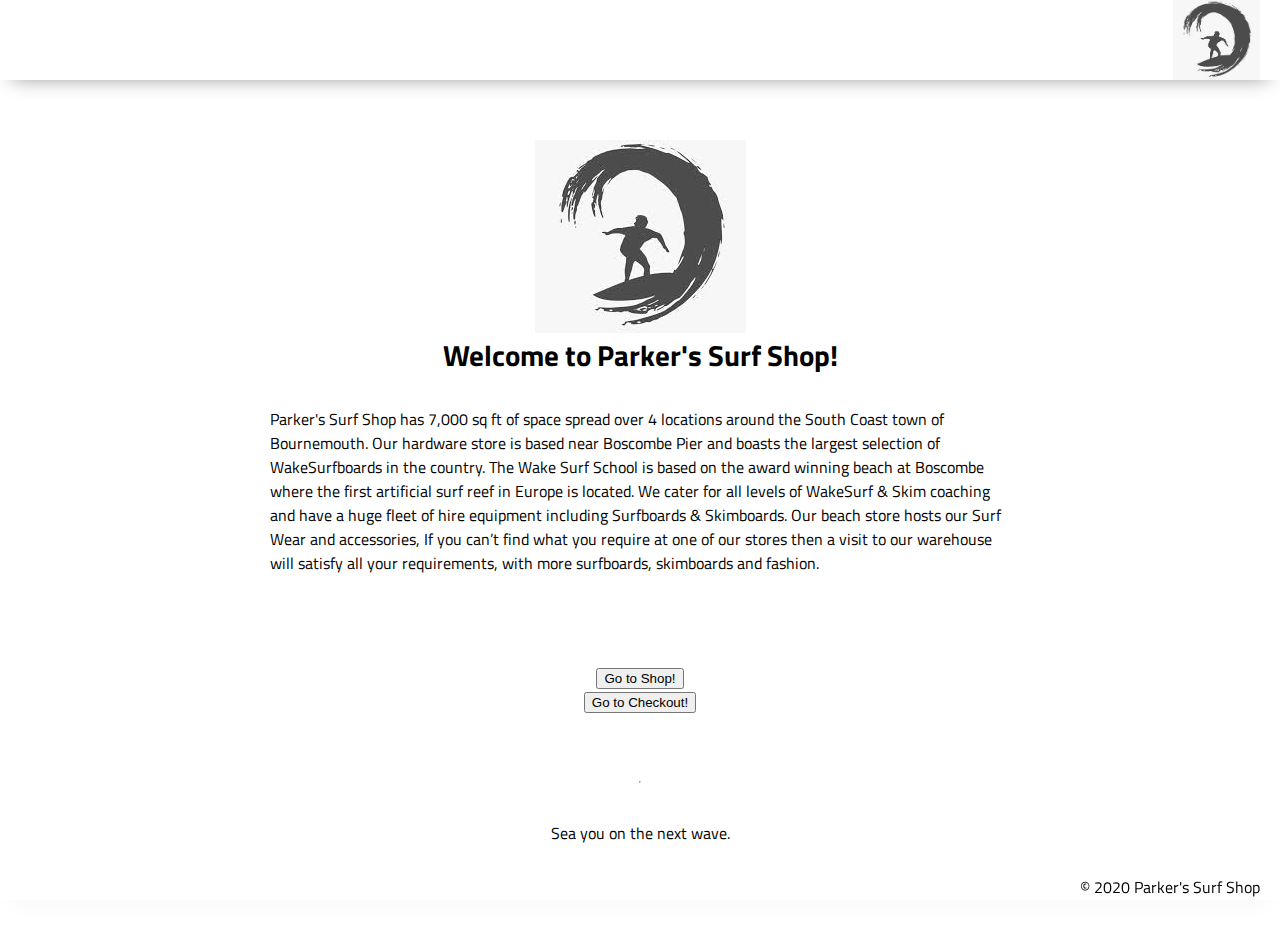
<file: index.html>
<!DOCTYPE html>
<html lang="en">

<head>
    <meta charset="UTF-8">
    <meta name="viewport" content="width=device-width, initial-scale=1.0">
    <meta http-equiv="X-UA-Compatible" content="ie=edge">
    <link href="https://fonts.googleapis.com/css2?family=Titillium+Web:wght@300&display=swap" rel="stylesheet">
    <link rel="stylesheet" href="styles/reset.css">
    <link rel="stylesheet" href="styles/style.css">
    <link rel="stylesheet" href="styles/home.css">
    <title>Document</title>
</head>

<body>
    <header>
        <div class="gutter-right logo">
            <img src="assets/logo.PNG"/>
        </div>
    </header>
    <main>
        <section class="main-section">
            <img src="assets/logo.PNG"/>
            <h2>
                Welcome to Parker's Surf Shop!
            </h2>

            <content>
            <p>
                Parker's Surf Shop has 7,000 sq ft of space spread over 4 locations around the South Coast town of Bournemouth. Our hardware store is based near Boscombe Pier and boasts the largest selection of  WakeSurfboards in the country.

                The Wake Surf School is based on the award winning beach at Boscombe where the first artificial surf reef in Europe is located. We cater for all levels of WakeSurf & Skim coaching and have a huge fleet of hire equipment including Surfboards & Skimboards. Our beach store hosts our Surf Wear and accessories, 

                If you can’t find what you require at one of our stores then a visit to our warehouse will satisfy all your requirements, with more surfboards, skimboards and fashion.
            </p>
        </section>
            <a href='./product/index.html'><button>Go to Shop!</button></a>
            <a href='./cart/index.html'><button>Go to Checkout!</button></a>
        <section>
            <hr />
            <p>
                Sea you on the next wave.
            </p>

        </section>
    </main>
    <footer>
        <div class="copy gutter-right">&copy; 2020 Parker's Surf Shop</div>
    </footer>

    <script type="module" src="app.js"></script>
</body>

</html>
</file>
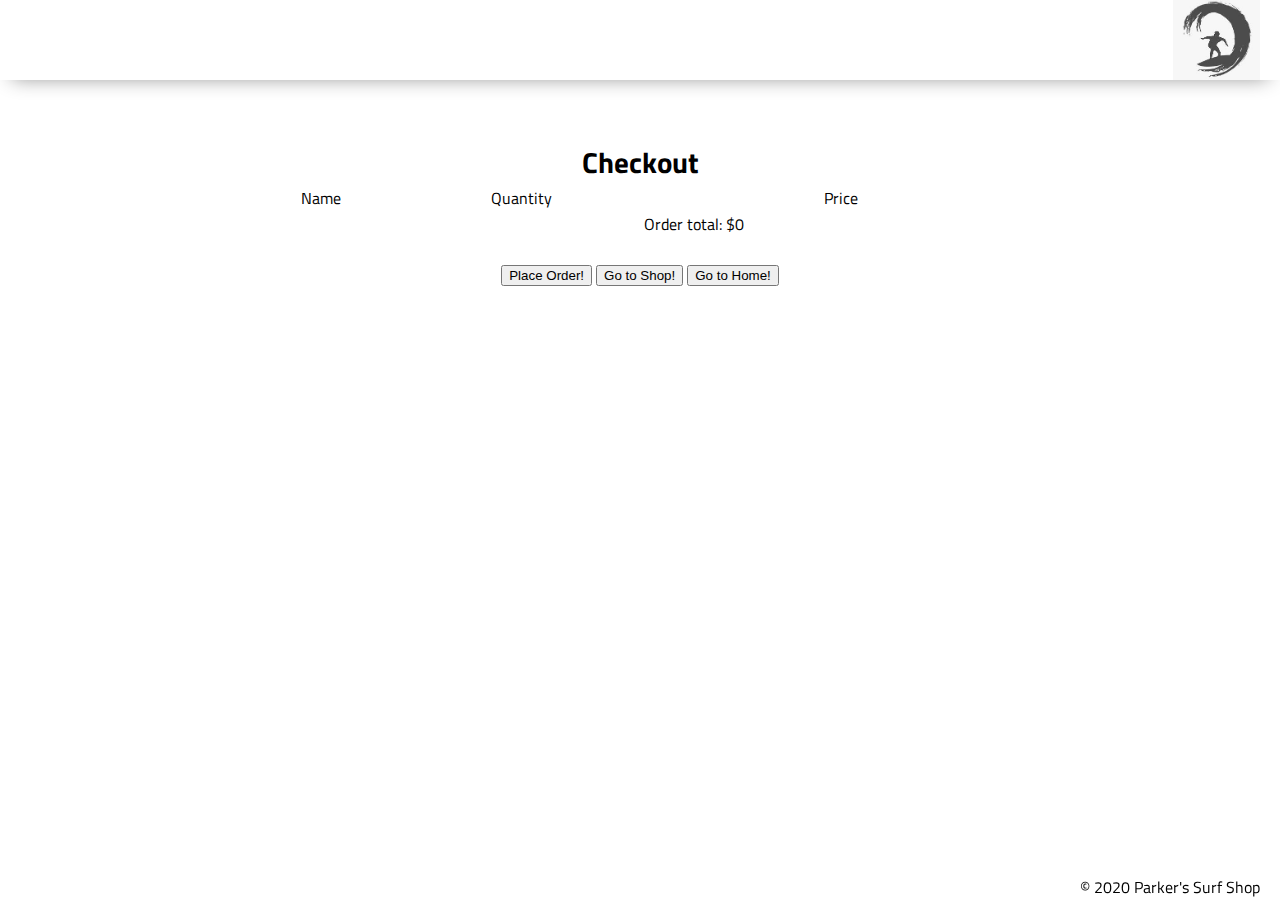
<file: cart/index.html>
<!DOCTYPE html>
<html lang="en">

<head>
    <meta charset="UTF-8">
    <meta name="viewport" content="width=device-width, initial-scale=1.0">
    <meta http-equiv="X-UA-Compatible" content="ie=edge">
    <link href="https://fonts.googleapis.com/css2?family=Titillium+Web:wght@300&display=swap" rel="stylesheet">
    <link rel="stylesheet" href="../styles/reset.css">
    <link rel="stylesheet" href="../styles/style.css">
    <link rel="stylesheet" href="../styles/home.css">
    <title>Document</title>
</head>

<body>
    <header>
        <div class="gutter-right logo">
            <img src="../assets/logo.PNG"/>
        </div>
    </header>
    <main>
        <section class="main-section">
            <h2>
                Checkout
            </h2>
            <content>
                <table>
                    <tr>
                        <th>Name</th>
                        <th>Quantity</th>
                        <th>Price</th>
                    </tr>
                </table>
            <br>
            <div>
            <button id="place-order">Place Order!</button>
            <a href='../product/index.html'><button>Go to Shop!</button></a>
            <a href='../index.html'><button>Go to Home!</button></a>
            </div>
        </section>
    </main>
    <footer>
        <div class="copy gutter-right">&copy; 2020 Parker's Surf Shop</div>
    </footer>

    <script type="module" src="cart.js"></script>
</body>

</html>
</file>
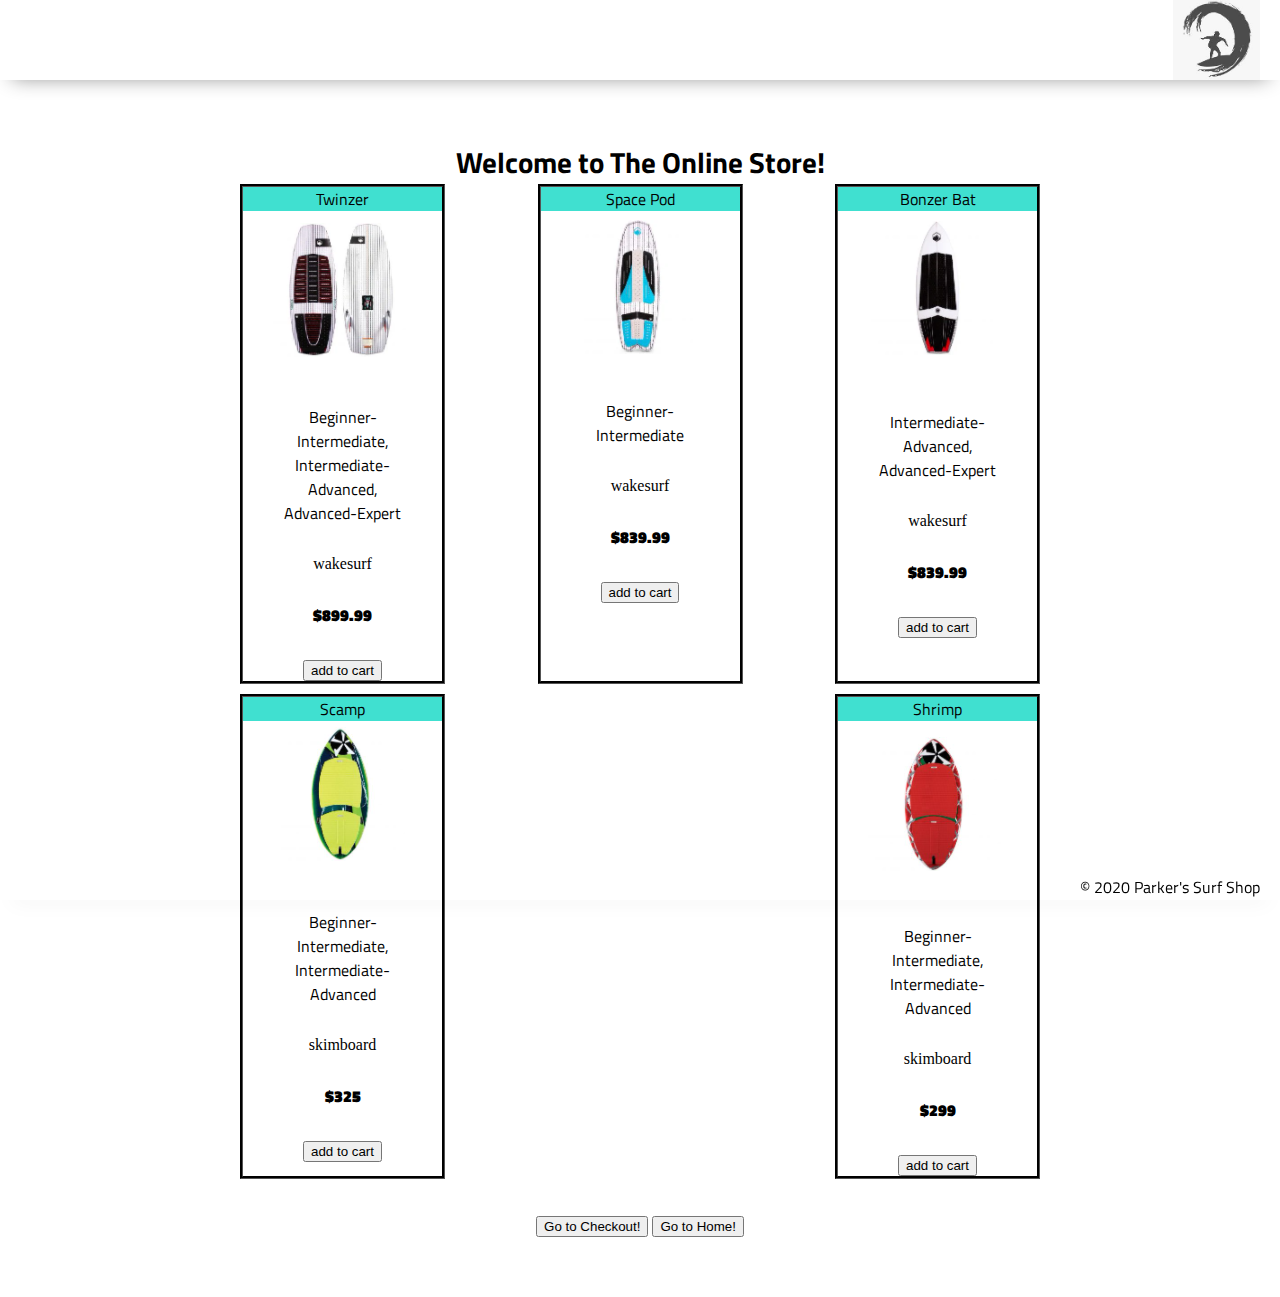
<file: product/index.html>
<!DOCTYPE html>
<html lang="en">

<head>
    <meta charset="UTF-8">
    <meta name="viewport" content="width=device-width, initial-scale=1.0">
    <meta http-equiv="X-UA-Compatible" content="ie=edge">
    <link href="https://fonts.googleapis.com/css2?family=Titillium+Web:wght@300&display=swap" rel="stylesheet">
    <link rel="stylesheet" href="../styles/reset.css">
    <link rel="stylesheet" href="../styles/style.css">
    <link rel="stylesheet" href="../styles/home.css">
    <title>Document</title>
</head>

<body>
    <header>
        <div class="gutter-right logo">
            <img src="../assets/logo.PNG"/>
        </div>
    </header>
    <main>
        <section class="main-section">
            <h2>
                Welcome to The Online Store!
            </h2>

            <content>
            <ul id="list">
               
                </li>
            </ul>
            <br>
            <div>
            <a href = '../cart/index.html'><button>Go to Checkout!</button></a>
            <a href='../index.html'><button>Go to Home!</button></a>
            </div>
        </section>
    </main>
    <footer>
        <div class="copy gutter-right">&copy; 2020 Parker's Surf Shop</div>
    </footer>

    <script type="module" src="app.js"></script>
</body>

</html>
</file>
<file: styles/style.css>
body {
    /* https://coolors.co/generate and click export -> scss to get the colors to copy and paste below*/
    /* --color1: hsla(349, 69%, 76%, 1);
    --color2: hsla(207, 67%, 44%, 1);
    --color3: hsla(200, 61%, 56%, 1);
    --color4: hsla(187, 41%, 94%, 1);
    --color5: hsla(170, 28%, 95%, 1); */
/* 
    /* --color1: hsla(45, 86%, 83%, 1);
    --color2: hsla(135, 65%, 98%, 1);
    --color3: hsla(315, 37%, 86%, 1);
    --color4: hsla(45, 73%, 98%, 1);
    --color5: hsla(224, 40%, 79%, 1); */
    
    --header-height: 80px;
    --shadow: 0px 10px 20px -12px rgba(0,0,0,0.45);
    --gutter: 30px;
    --footer-height: 25px;
    
    font-family: 'Titillium Web', sans-serif;
    background-color: var(--color2);
}

main {
    display: flex;
    flex-direction: column;
    justify-content: center;
    align-items: center;
    margin-bottom: calc(var(--footer-height));
}

section {
    background-color: var(--color5);
    width: 1000px;
    max-width: 80%;
    display: flex;
    flex-direction: column;
    justify-content: center;
    align-items: center;
    padding-top: var(--gutter);
    padding-bottom: var(--gutter);
    margin-top: var(--gutter);
    margin-bottom: var(--gutter);
    border: solid 2px var(--color1);
}

header {
    display: flex;
    justify-content: flex-end;
    background-color: var(--color3);
    height: var(--header-height);
    box-shadow: var(--shadow);
}

footer {
    display: flex;
    justify-content: flex-end;
    background-color: var(--color3);
    box-shadow: var(--shadow);
}


h2 {
    font-size: 1.8rem;
    font-weight: bold;
}

.gutter-right {
    margin-right: 20px;
}

.main-logo {
    animation: pulse 5s infinite ease-in-out;
}

header img {
    height: var(--header-height);
}



content {
    width: 80%;
}

p {
    margin: var(--gutter);
}
  
footer {
    position: fixed;
    width: 100%;
    bottom: 0;
    height: var(--footer-height);
    display: flex;
    justify-content: flex-end;
    background-color: var(--color3);
    box-shadow: var(--shadow);
}
  
  @keyframes pulse {
    20% {
      transform: rotate3d(-10, -10, -10, 50deg) scale(1.2);
    }

    40% {
        transform: rotate3d(10, 10, -10, 50deg) scale(1);
    }

    60% {
        transform: rotate3d(-10, 10, 10, 50deg) scale(1.2);
      }

    80% {
        transform: rotate3d(10, 10, 10, 50deg) scale(1);
    }

  }
  button {
    text-align: center;
    align-items: center;
  }

  
ul {
    width: 100%;
    display: flex;
    flex-wrap: wrap;
    justify-content: space-between;
    
}
li {
    width: 205px;
}
.board-item {
    padding: 0;
    border: groove 3px black;
    text-align: center;
    margin-bottom: 10px;
}
.board-name {
    background-color: turquoise;
}
.board-category {
    font-family: cursive;
}
.board-price {
    font-weight: 900;
}
table {
    width: 100%;
}
div {
    text-align: center;
}
</file>
<file: styles/home.css>
/* add home page styles here */
</file>
